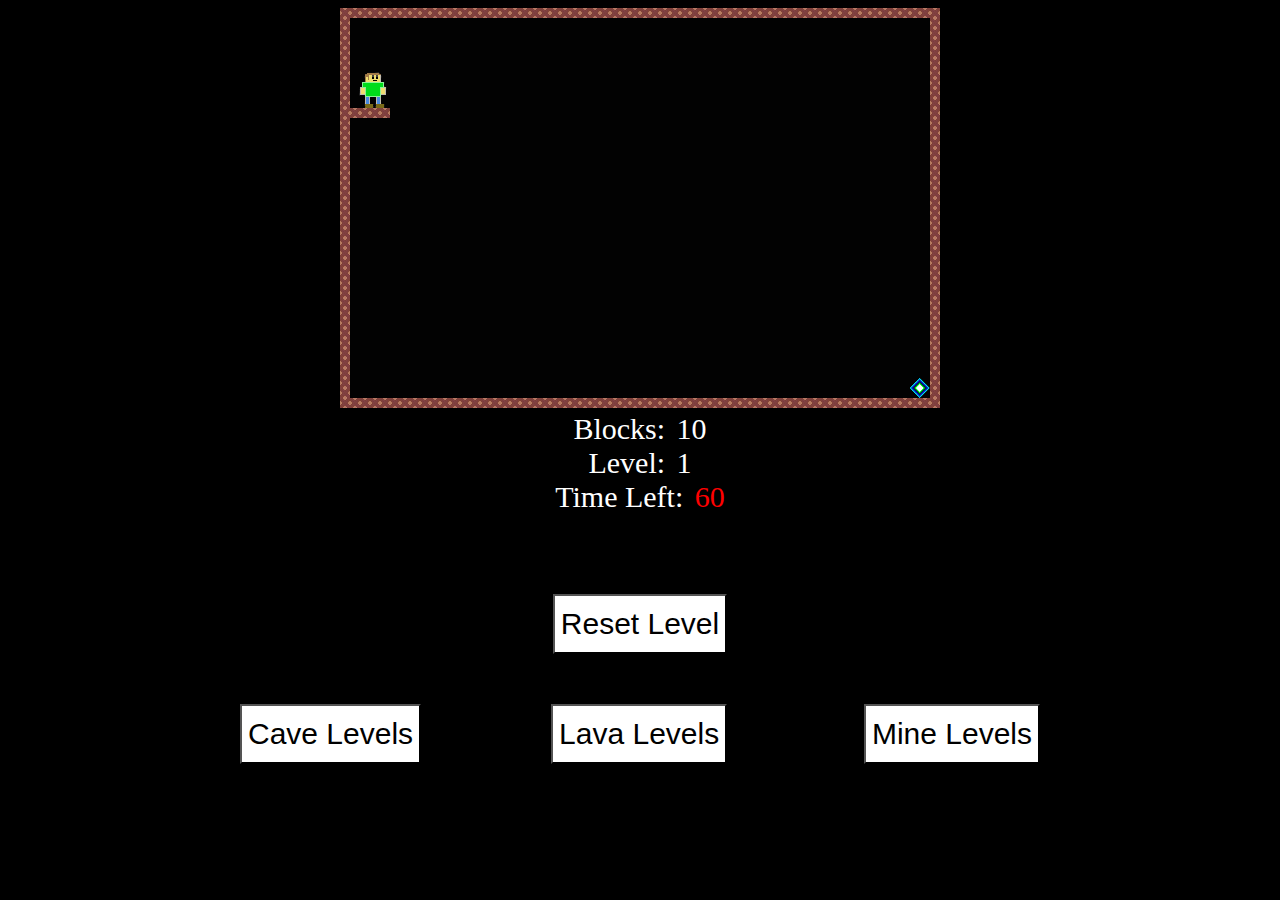
<file: index.html>
<!DOCTYPE html>
<html xmlns="http://www.w3.org/1999/xhtml">
<head>
    <title>RBI</title>
</head>
<body style="background-color: black;">
    <div>
        <img id="player_r" src='sprites/player_r.png' alt="r_pl" style="display:none" />
        <img id="player_l" src='sprites/player_l.png' alt="l_pl" style="display:none" />
        <img id="player_dead" src='sprites/player_dead.png' alt="d_pl" style="display:none" />
        <img id="endLevel" src='sprites/endGame.png' alt="endLevel" style="display:none" />
        <img id="spike" src='sprites/spikes_bottom.png' alt="spike" style="display:none" />
        <img id="spikes_down" src='sprites/spikes_top.png' alt="spikes_down" style="display:none" />
        <img id="lava" src='sprites/lava_bottom.png' alt="lava" style="display:none" />
        <img id="lava_ball" src='sprites/lava_ball.png' alt="lava_ball" style="display:none" />
        <img id="bandit_l" src='sprites/bandit_l.png' alt="bandit" style="display: none" />
        <img id="bandit_r" src='sprites/bandit_r.png' alt="bandit" style="display: none" />
        <img id="fish_r" src='sprites/fish_r.png' alt="fish" style="display:none" />
        <img id="fish_l" src='sprites/fish_l.png' alt="fish" style="display:none" />
        <img id="block" src='sprites/block.png' alt="block" style="display:none" />
        <img id="created" src='sprites/click_block.png' alt="created" style="display:none" />
        <img id="next_level" src='sprites/next_level.png' alt="comp" style="display:none" />
        <img id="complete" src='sprites/game_win.png' alt="comp" style="display:none" />
        <img id="gameOver" src='sprites/gameover.png' alt="go" style="display:none" />  
        <img id="gameOverFish" src='sprites/gameover_fish.png' alt="go" style="display:none" />

        <div style="width:600px;margin-left:auto;margin-right:auto;">
            <canvas id="screen" width="600" height="400"></canvas>
        </div>

        <div style="width:800px;margin-left:auto;margin-right:auto;">
            <div style="text-align: center;">
                <span style="font-size:30px;color:white;">Blocks:&nbsp;</span>
                <span style="font-size:30px;color:white;" id="blockNum"></span>
            </div>
            <div style="text-align:center;">
                <span style="font-size:30px;color:white;" id="scoreLevel">Level:&nbsp;</span>
                <span style="font-size:30px;color:white;" id="levelNum"></span>
            </div>
            <div style="text-align:center;">
                <span style="font-size:30px;color:white;">Time Left:&nbsp;</span>
                <span style="font-size:30px;color:red;" id="time">60</span>
            </div>
        </div>

        <div style="width:800px;margin-left:auto;margin-right:auto;margin-top:80px;">
            <div style="margin-bottom:50px;text-align:center">
                <input type="button" id="reset" onmousedown="javascript:resetLevel();" value="Reset Level"
                    style="background-color:white;cursor:pointer;font-size:30px;color:black;height:60px;"/>
            </div>

            <div style="width:800px;">
                <input id="cave" type="button" onmousedown="javascript:startLevel(0);" value="Cave Levels"
                    style="background-color:white;cursor:pointer;font-size:30px;color:black;float:left;height:60px;"/>
                <input id="lavaLvl" type="button" onmousedown="javascript:startLevel(1);" value="Lava Levels"
                    style="margin-left:130px;background-color:white;cursor:pointer;font-size:30px;color:black;float:left;height:60px;"/>
                <input id="mineLvl" type="button" onmousedown="javascript:startLevel(2);" value="Mine Levels"
                    style="background-color:white;cursor:pointer;font-size:30px;color:black;float:right;height:60px;"/>
            </div>
        </div>

        <script type="text/javascript" src="http://ajax.googleapis.com/ajax/libs/jquery/1.9.1/jquery.min.js"></script>
        <script src="scripts/hand.js"></script>
        <script src="scripts/levels_desktop.js?v=3.0"></script>
        <script src="scripts/game_desktop.js?v=3.0"></script>
    </div>
</body>
</html>
</file>
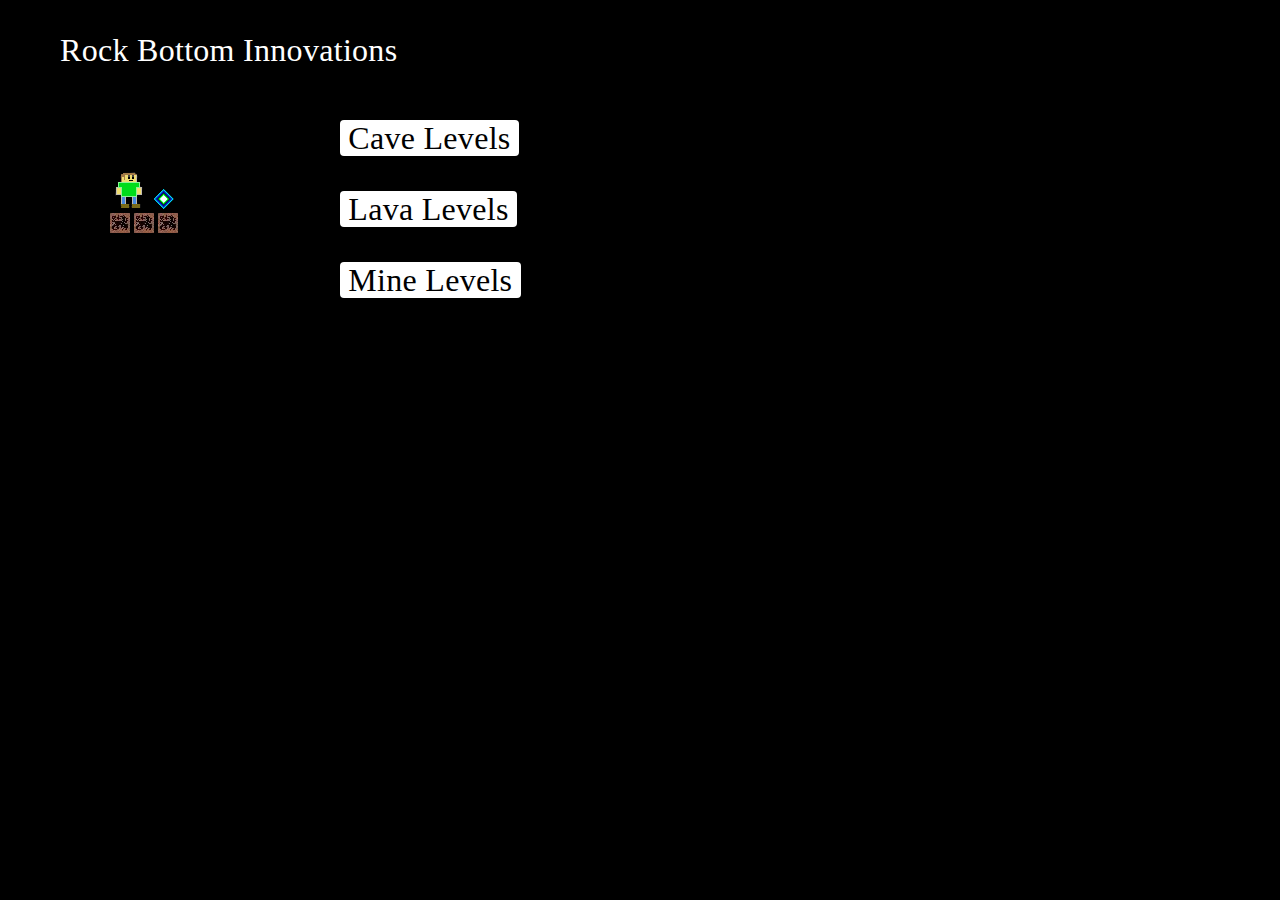
<file: mobile.html>
﻿<!DOCTYPE html>
<html>
<head>
    <meta http-equiv="Content-Type" content="text/html; charset=UTF-8" />
    <link rel="stylesheet" type="text/css" href="css/phone.css" />
    <title>Rock Bottom Innovations</title>
</head>
<body style="background-color: black; margin-left: 60px;">
    <div style="float:left;">
        <p style="font-size:24pt;">Rock Bottom Innovations</p>
        <div style="margin-left:50px;margin-top:100px;">
            <img id="player_r" src='[data-uri]' alt="r_pl" />
            <img id="diamond" src='[data-uri]' alt="diamond" />
            <br />
            <img id="block" src='[data-uri]' alt="block" />
            <img id="block" src='[data-uri]' alt="block" />
            <img id="block" src='[data-uri]' alt="block" />
        </div>
    </div>
    <div style="position:absolute;margin-left:250px;margin-top:120px;">
        <a id="cave" class="indexMenu" href="game.html#cave">
            &nbsp;Cave Levels&nbsp;
        </a>
        <br /><br /><br />
        <a id="lava" class="indexMenu" href="game.html#lava">
            &nbsp;Lava Levels&nbsp;
        </a>
        <br /><br /><br />
        <a id="mine" class="indexMenu" href="game.html#mine">
            &nbsp;Mine Levels&nbsp;
        </a>

        <script src="scripts/jquery.min.js"></script>
        <script src="scripts/hand.js"></script>
        <script src="scripts/game_mobile.js"></script>
    </div>
</body>
</html>
</file>
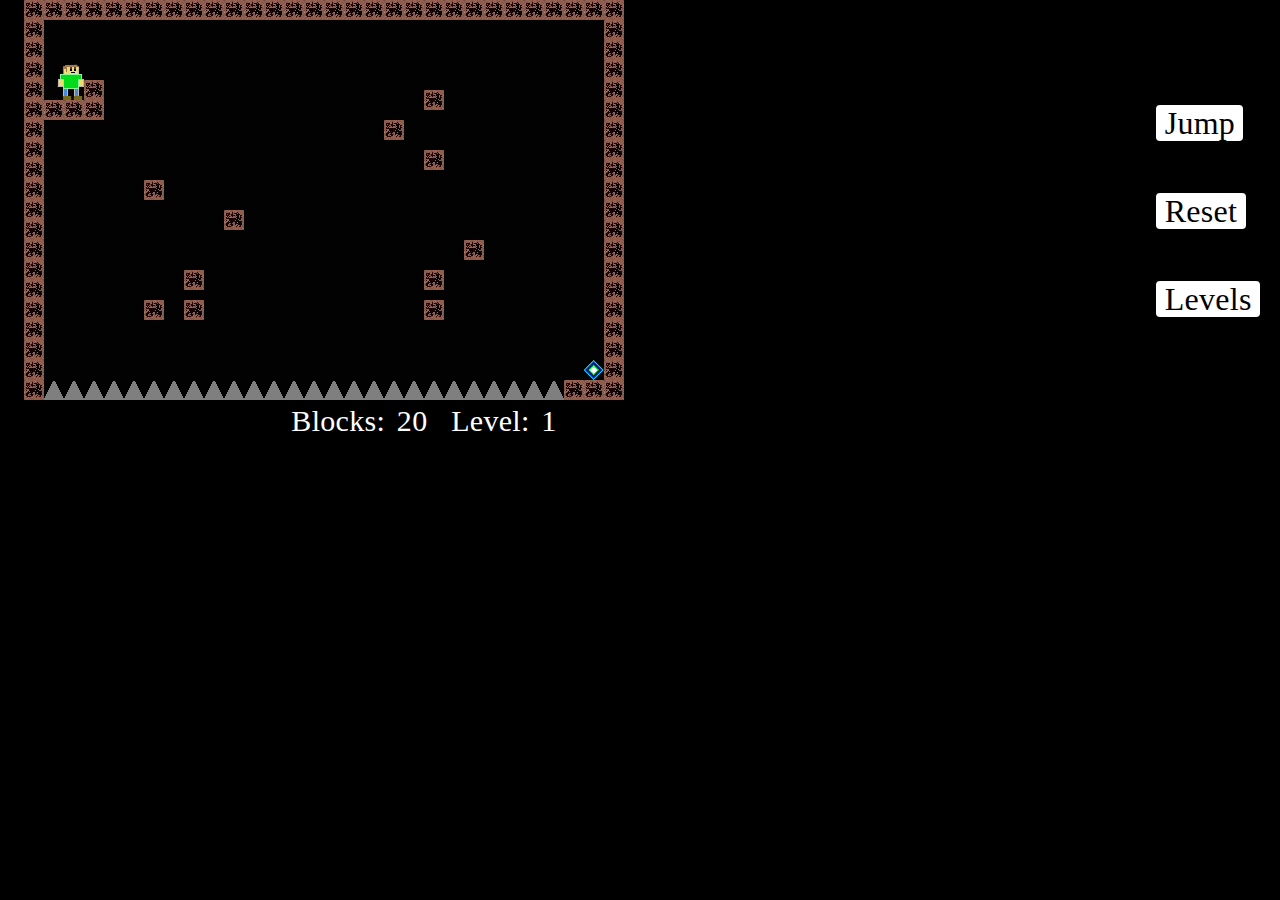
<file: RBI/game.html>
﻿<!DOCTYPE html>
<html>
<head>
    <meta http-equiv="Content-Type" content="text/html; charset=UTF-8" />
    <link rel="stylesheet" type="text/css" href="css/phone.css" />
    <title>Rock Bottom Innovations</title>
</head>
<body style="background-color: black;">
    <div>
        <img id="player_r" src='[data-uri]' alt="r_pl" style="display:none" />
        <img id="player_l" src='[data-uri]' alt="l_pl" style="display:none" />
        <img id="player_dead" src='[data-uri]' alt="d_pl" style="display:none" />
        <img id="diamond" src='[data-uri]' alt="diamond" style="display:none" />
        <img id="spike" src='[data-uri]' alt="spike" style="display:none" />
        <img id="spikes_down" src='[data-uri]' alt="spikes_down" style="display:none" />
        <img id="lava" src='[data-uri]' alt="lava" style="display:none" />
        <img id="lava_ball" src='[data-uri]' alt="lava_ball" style="display:none" />
        <img id="snake_l" src='[data-uri]' alt="snake" style="display: none" />
        <img id="snake_r" src='[data-uri]' alt="snake" style="display: none" />
        <img id="block" src='[data-uri]' alt="block" style="display:none" />
        <img id="created" src='[data-uri]' alt="created" style="display:none" />
        <img id="next_level" src='[data-uri]' alt="comp" style="display:none" />
        <img id="complete" src='[data-uri]' alt="comp" style="display:none" />
        <img id="gameOver" src='[data-uri]' alt="go" style="display:none" />
        <div>
            <canvas id="screen" width="600" height="400"></canvas>
        </div>
        <div class="gameMenuDiv">
            <a id="jump" class="gameMenu">
                &nbsp;Jump&nbsp;
            </a>
            
            <br /><br /><br /><br />

            <a id="reset" onmousedown="javascript:resetLevel();" class="gameMenu">
                &nbsp;Reset&nbsp;
            </a>
            
            <br /><br /><br /><br />

            <a id="levelSelect" href="RBI_Mobile.html" class="gameMenu">
                &nbsp;Levels&nbsp;
            </a>
        </div>
        <div>
            <div style="text-align: center;">
                <span style="font-size:30px;color:white;">Blocks:&nbsp;</span>
                <span style="font-size:30px;color:white;" id="blockNum"></span>
                &nbsp;&nbsp;&nbsp;&nbsp;
                <span style="font-size:30px;color:white;" id="scoreLevel">Level:&nbsp;</span>
                <span style="font-size:30px;color:white;" id="levelNum"></span>
            </div>
        </div>


        <script src="scripts/jquery.min.js"></script>
        <script src="scripts/hand.js"></script>
        <script src="scripts/game_mobile.js"></script>
    </div>
</body>
</html>
</file>
<file: css/phone.css>
﻿@media all and (orientation:portrait) {
    @-ms-viewport {
        width:320px;
        user-zoom: fixed;
        max-zoom: 1;
        min-zoom: 1;
    }
}

@media all and (orientation:landscape) {
    @-ms-viewport {
        width:800px;
        user-zoom: fixed;
        max-zoom: 1;
        min-zoom: 1;
    }
}

html, body {
    height: 100%;
    width: 800px;
    margin: 0px;
    padding: 0px;
}

body {
    font-size: 11pt;
    font-family: "Segoe WP";
    letter-spacing: 0.02em;
    background-color: #000000;
    color: #ffffff;
    margin-left: 24px;
    -ms-touch-action:none;
}

#page-title {
    font-size: 24pt;
}

.indexMenu {
    margin-left: 30px;
    background-color: white;
    cursor: pointer;
    font-size: 32px;
    color: black;
    height: 60px;
    text-decoration: none;
    border-radius: 4px;
}

.gameMenuDiv {
    position:absolute;
    top:105px;
    right:20px;
}

.gameMenu {
    position:relative;
    background-color:white;
    cursor:pointer;
    font-size:32px;
    color:black;
    height:60px;
    text-decoration:none;
    border-radius:4px;
}
</file>
<file: RBI/css/phone.css>
﻿@media all and (orientation:portrait) {
    @-ms-viewport {
        width:320px;
        user-zoom: fixed;
        max-zoom: 1;
        min-zoom: 1;
    }
}

@media all and (orientation:landscape) {
    @-ms-viewport {
        width:800px;
        user-zoom: fixed;
        max-zoom: 1;
        min-zoom: 1;
    }
}

html, body {
    height: 100%;
    width: 800px;
    margin: 0px;
    padding: 0px;
}

body {
    font-size: 11pt;
    font-family: "Segoe WP";
    letter-spacing: 0.02em;
    background-color: #000000;
    color: #ffffff;
    margin-left: 24px;
    -ms-touch-action:none;
}

#page-title {
    font-size: 24pt;
}

.indexMenu {
    margin-left: 30px;
    background-color: white;
    cursor: pointer;
    font-size: 32px;
    color: black;
    height: 60px;
    text-decoration: none;
    border-radius: 4px;
}

.gameMenuDiv {
    position:absolute;
    top:105px;
    right:20px;
}

.gameMenu {
    position:relative;
    background-color:white;
    cursor:pointer;
    font-size:32px;
    color:black;
    height:60px;
    text-decoration:none;
    border-radius:4px;
}
</file>
